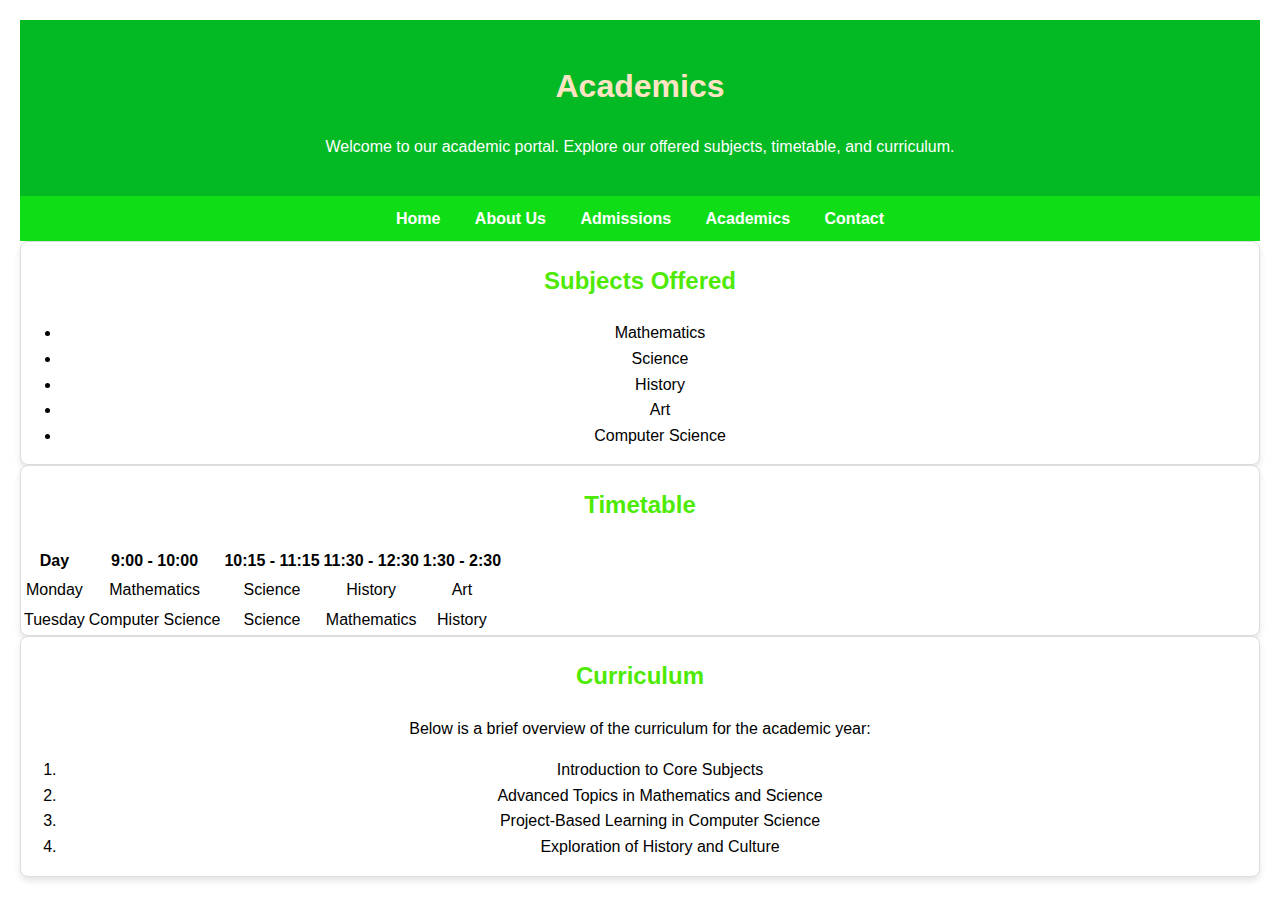
<file: sample of an academics.html>
<!DOCTYPE html>
<html lang="en">
<head>
    <meta charset="UTF-8">
    <meta name="viewport" content="width=device-width, initial-scale=1.0">
    <title>Academics</title>
    <style>
       body {
      font-family: Arial, sans-serif;
      margin: 0;
      padding: 0;
    }
    header {
      background-color: #03b924;
      color: white;
      padding: 20px;
      text-align: center;
    }
    nav {
      background-color: #0fde16;
      padding: 10px;
      text-align: center;
    }
    nav a {
      color: white;
      margin: 0 15px;
      text-decoration: none;
      font-weight: bold;
    }
     h1{
        text-align: center;
     } h2, p {
            text-align: center;
        }
        body {
            font-family: Arial, sans-serif;
            line-height: 1.6;
            margin: 20px;
        }
        h1{
            color: bisque;
        } h2 {
            color: #4eea05;
        }
        s
        .section {
            margin-bottom: 20px;
        }

        .section-grid {
            display: grid;
            grid-template-columns: repeat(auto-fit, minmax(300px, 1fr));
            gap: 20px;
            padding: 20px;
         }
         .section {
            background: white;
             border: 1px solid #ddd;
             border-radius: 8px;
             box-shadow: 0 4px 6px rgba(0, 0, 0, 0.1);
             overflow: hidden;
             text-align: center;
             }
    </style>
</head>
<body>
    <header>
        <h1>Academics</h1>
        <p>Welcome to our academic portal. Explore our offered subjects, timetable, and curriculum.</p>
    </header>
        <nav>
            <a href="school homepage.html">Home</a>
            <a href="#">About Us</a>
            <a href="#">Admissions</a>
            <a href="sample of an academics.html">Academics</a>
            <a href="#">Contact</a>
          </nav>
        

    <section class="section" id="subjects">
        <h2>Subjects Offered</h2>
        <ul>
            <li>Mathematics</li>
            <li>Science</li>
            <li>History</li>
            <li>Art</li>
            <li>Computer Science</li>
        </ul>
    </section>

    <section class="section" id="timetable">
        <h2>Timetable</h2>
        <table>
            <thead>
                <tr>
                    <th>Day</th>
                    <th>9:00 - 10:00</th>
                    <th>10:15 - 11:15</th>
                    <th>11:30 - 12:30</th>
                    <th>1:30 - 2:30</th>
                </tr>
            </thead>
            <tbody>
                <tr>
                    <td>Monday</td>
                    <td>Mathematics</td>
                    <td>Science</td>
                    <td>History</td>
                    <td>Art</td>
                </tr>
                <tr>
                    <td>Tuesday</td>
                    <td>Computer Science</td>
                    <td>Science</td>
                    <td>Mathematics</td>
                    <td>History</td>
                </tr>
            </tbody>
        </table>
    </section>

    <section class="section" id="curriculum">
        <h2>Curriculum</h2>
        <p>Below is a brief overview of the curriculum for the academic year:</p>
        <ol>
            <li>Introduction to Core Subjects</li>
            <li>Advanced Topics in Mathematics and Science</li>
            <li>Project-Based Learning in Computer Science</li>
            <li>Exploration of History and Culture</li>
        </ol>
    </section>
</body>
</html>
</file>
